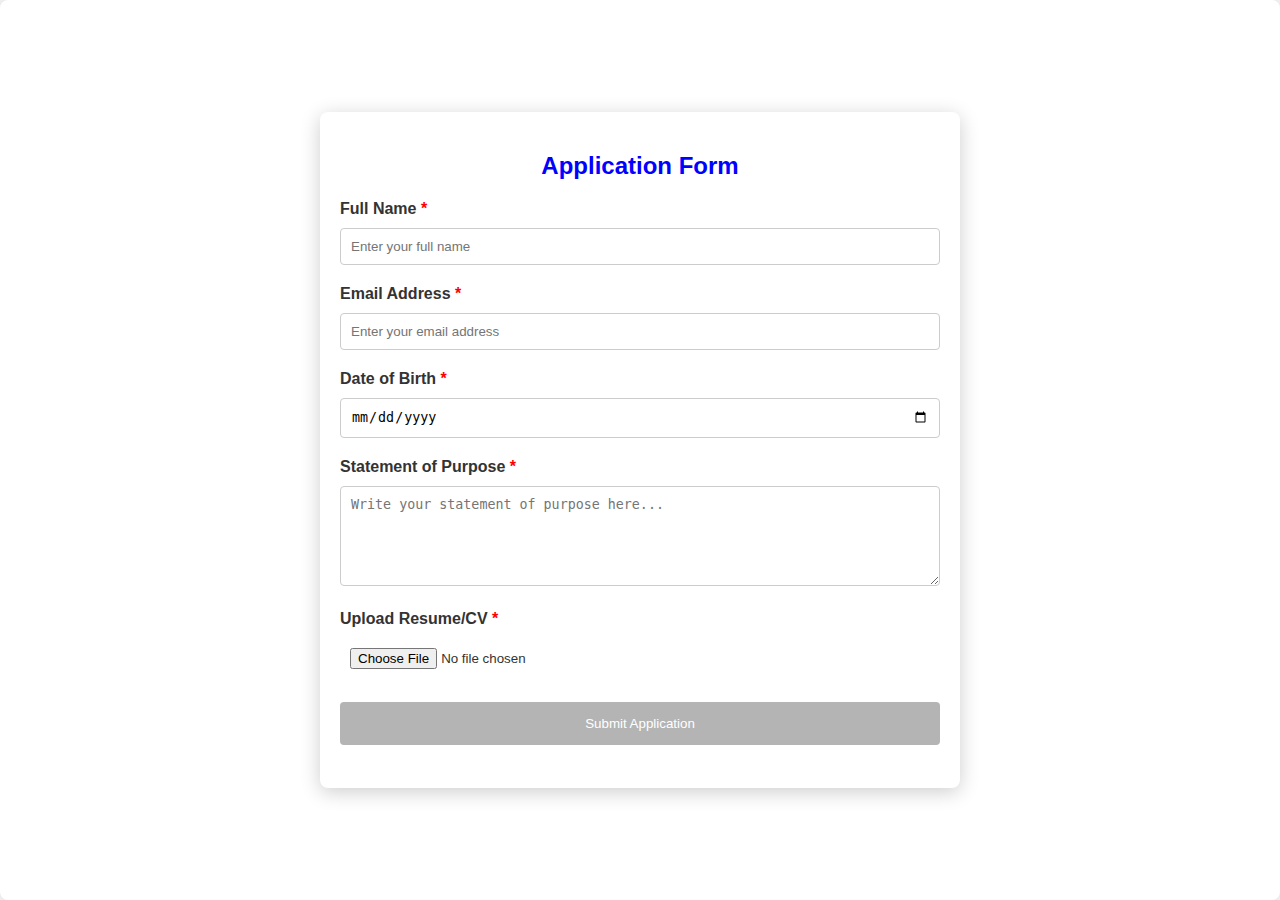
<file: day_2_assignment/applied.html>
<!DOCTYPE html>
<html lang="en">
<head>
    <meta charset="UTF-8">
    <meta name="viewport" content="width=device-width, initial-scale=1.0">
    <meta http-equiv="X-UA-Compatible" content="IE=edge">
    <link rel="stylesheet" href="./style.css">
    <title>Application Form</title>
  
</head>
<body>
    <section class="application_form_wrapper">
        


    <div class="form-container">
        <h2>Application Form</h2>
        <form action="#" method="POST" enctype="multipart/form-data">
            <!-- Full Name -->
            <div class="form-group">
                <label for="name">Full Name <span class="required">*</span></label>
                <input type="text" id="name" name="name" placeholder="Enter your full name" required>
            </div>

            <!-- Email Address -->
            <div class="form-group">
                <label for="email">Email Address <span class="required">*</span></label>
                <input type="email" id="email" name="email" placeholder="Enter your email address" required>
            </div>

            <!-- Date of Birth -->
            <div class="form-group">
                <label for="dob">Date of Birth <span class="required">*</span></label>
                <input type="date" id="dob" name="dob" required>
            </div>

            <!-- Statement of Purpose -->
            <div class="form-group">
                <label for="sop">Statement of Purpose <span class="required">*</span></label>
                <textarea id="sop" name="sop" placeholder="Write your statement of purpose here..." required></textarea>
            </div>

            <!-- Upload Resume/CV -->
            <div class="form-group">
                <label for="resume">Upload Resume/CV <span class="required">*</span></label>
                <input type="file" id="resume" name="resume" accept=".pdf,.doc,.docx" required>
            </div>

            <!-- Submit Button -->
            <div class="form-group">
                <button type="submit">Submit Application</button>
            </div>
        </form>
    </div>
</section>
</body>
</html>
</file>
<file: day_2_assignment/style.css>
html {
  scroll-behavior: smooth;
  box-sizing: border-box;
}
body {
  font-family: Arial, sans-serif;
  margin: 0;
  padding: 0;
  background-color: #f4f4f4;
  color: #333;
  overflow-x: hidden;
}
h1,h2,h3{
  font:400
}
a{
  font-weight: 500;
}
header {
  
  color: blue;
  padding: 20px;
  text-align: center;
}

header .logo {
  background-image: url("https://upload.wikimedia.org/wikipedia/commons/0/02/Computer_science_education.png   ");
  background-repeat: no-repeat;
  background-attachment: fixed;
  background-position: center;
  background-color: hsl(0,0,0,0.9);
  position: relative;
  width:auto;
  min-height: 40vh;
  height: 100%;
  max-height: 50vh;
  display: flex;
  flex-direction: column;
  justify-content: center;
  align-items: center;
  border-radius: 7px;
  margin: 0px 0 15px 0;
  color: white;
}
.logo >*{
  z-index: 100;
}
header .logo::after{
  content: "";
  position: absolute;
  left: 0;
  width: 100%;
  height: 100%;
  color: #f4f4f4;
  background-color: hsl(0 0 0);
  opacity: .7;
  border-radius: 10px;
  z-index: 1;

}
 button{
  padding: 15px 40px;
  cursor: pointer;
  background-color: blue;
  border-radius: 10px;
  outline: none;
  border: none;
  transition: all 400ms;
}
button:hover{
  background-color: navy;
}
.logo a{
  text-decoration: none;
  color: white;
  font-size: medium;

}

header h1 {
  margin: 10px 0;
}

nav{
  background-color: #000;
  padding: 10px;
  margin-left: 1%;
  margin-right: 1%;
}
nav ul {
  list-style-type: none;
  padding: 0px;
  margin-left: 25%;
}

nav ul li {
  display: inline;
    margin: 0 15px;
  padding-bottom: 5px;
  
}

nav ul li a {
  color: white;
  text-decoration: none;
  transition: all 2ms;
  padding: 27px;

}
nav ul li a:hover {
  color: white;
  background-color: grey;
  
}
nav ul li a:active{
  background-color: blue;
}
nav ul li a[tabindex]:focus{
  background-color: blue;
}
main {
  padding: 0 20px;
  display: flex;
  flex-direction: column;
  gap: 20px
}
.active{
  background-color: blue;
}
section {
  background-color: white;
  margin: 0px 0;
  padding: 20px;
  border-radius: 8px;
  box-shadow: 0 0 10px rgba(0, 0, 0, 0.1);
}
#curriculum ul{
  display: flex;
  gap: 15px;
  padding: 2px;
}
#curriculum li{
  list-style: none;
  padding: 11px;
  padding-top: 29px;
  background-color: #f4f4f4;
  border-radius: 10px;
  text-align: center;
}
#overview aside {
  display: flex;
  justify-content: space-between;
  align-items: center;
  flex-wrap: wrap;
}
article {
  width: 270px;
  height: 250px;
  background-color: #f4f4f4;
  display: flex;
  justify-content: center;
  align-items: center;
  text-align: center;
  color: #0056b3;
  font-weight: bold;
  clip-path: polygon(25% 0%, 75% 0%, 100% 50%, 75% 100%, 25% 100%, 0% 50%);
  margin: 10px;
  transition: background-color 0.3s;
  cursor: pointer;
}

article:hover {
  background-color: yellow;
}
article:nth-child(odd){
  margin-top: 100px;
}
article h3 {
  margin: 0;
  padding: 20px;
}
section h2{
  color: blue;
}

section img {
  max-width: 100%;
  display: block;
  margin: 20px auto;
}

footer {
  background-color: #333;
  color: white;
  text-align: center;
  padding: 10px 0;
  position: relative;
  bottom: 0;
  width: 100%;
}
#about div{
  display: flex;
  align-items: center;
  flex-wrap: wrap;
  justify-content: center;


 
  }
iframe{
    aspect-ratio: 2/1;
    width: 50%;
    height: 100%;
  
}
footer > div{
  display:flex;
  align-items: center;
  justify-content: center;
  gap: 10px;
}
footer a{
  color: white;
  padding: 0;
  margin: 0;
}
.icon_insta{
 border-radius: 100%;
 display: flex;
 align-items: center;
 justify-content: center;
 padding: 20px;
 cursor: pointer;
 font-size: 30px;
 background-color: #0056b3;
 color: white;
 transition: all 0.3s;
}
.icon_insta:hover{
  transform: translateY(-10px);
}
@media (max-width: 768px) {
  nav ul li {
      display: block;
      margin: 10px 0;
  }
}
.application_form_wrapper{
  font-family: Arial, sans-serif;
  margin: 0;
  padding: 0;
  display: flex;
  justify-content: center;
  align-items: center;
  height: 100vh;
}
.form-container {
  width: 100%;
  max-width: 600px;
  padding: 20px;
  background-color: white;
  border-radius: 8px;
  box-shadow: 0 4px 20px rgba(0, 0, 0, 0.2);
}
.form-container h2 {
  text-align: center;
}

.form-group {
  margin-bottom: 15px;
}

label {
  display: block;
  font-weight: bold;
  margin-bottom: 5px;
}

input[type="text"],
input[type="email"],
input[type="date"],
textarea {
  width: 100%;
  padding: 10px;
  margin: 5px 0;
  border: 1px solid #ccc;
  border-radius: 4px;
  box-sizing: border-box;
}

input[type="file"] {
  padding: 10px;
  margin-top: 5px;
}

textarea {
  height: 100px;
  resize: vertical;
}

button[type="submit"] {
  width: 100%;
  background-color: #b4b4b4;
  color: white;
  padding: 14px 20px;
  margin: 8px 0;
  border: none;
  border-radius: 4px;
  cursor: pointer;
}

button[type="submit"]:hover {
  background-color: #45a049;
}

.required {
  color: red;
}

@media (max-width: 600px) {
  .form-container {
      padding: 15px;
  }
}
/* slider */

/* Hero Slideshow Styles */
.hero-slideshow {
  position: relative;
  width: 100%;
  height: 60vh; /* Adjust height as needed */
  overflow: hidden;
  display: flex;
}

.slideshow-container {
  display: flex;
  width: 300%; /* Adjust width based on the number of slides */
  height: 100%;
  animation: slideAnimation 25s infinite;
  animation-delay: 3s;
}

.slide {
  flex: 1 0 100%;
  background-size: cover;
  background-position: center;
  height: 100%;
  display: flex;
  align-items: center;
  justify-content: center;
  position: relative;
}

.hero-overlay-slide {
  background: rgba(0, 0, 0, 0.6);
  padding: 20px;
  text-align: center;
  color: white;
  width: 80%;
  max-width: 800px;
  border-radius: 8px;
}

.hero-overlay-slide h1 {
  font-size: 2.5em;
  margin-bottom: 20px;
}

.hero-overlay-slide p {
  font-size: 1.2em;
  margin-bottom: 28px;
}

.button-slide {
  background-color: #007bff;
  color: white;
  padding: 10px 20px;
  text-decoration: none;
  border-radius: 5px;
  transition: background-color 0.3s ease;
}

.button-slide:hover {
  background-color: #0056b3;
}

/* Keyframes for Slide Animation */
@keyframes slideAnimation {
  0% { transform: translateX(0); }
  33% { transform: translateX(-100%); }
  66% { transform: translateX(-200%); }
  100% { transform: translateX(0); }
}
</file>
